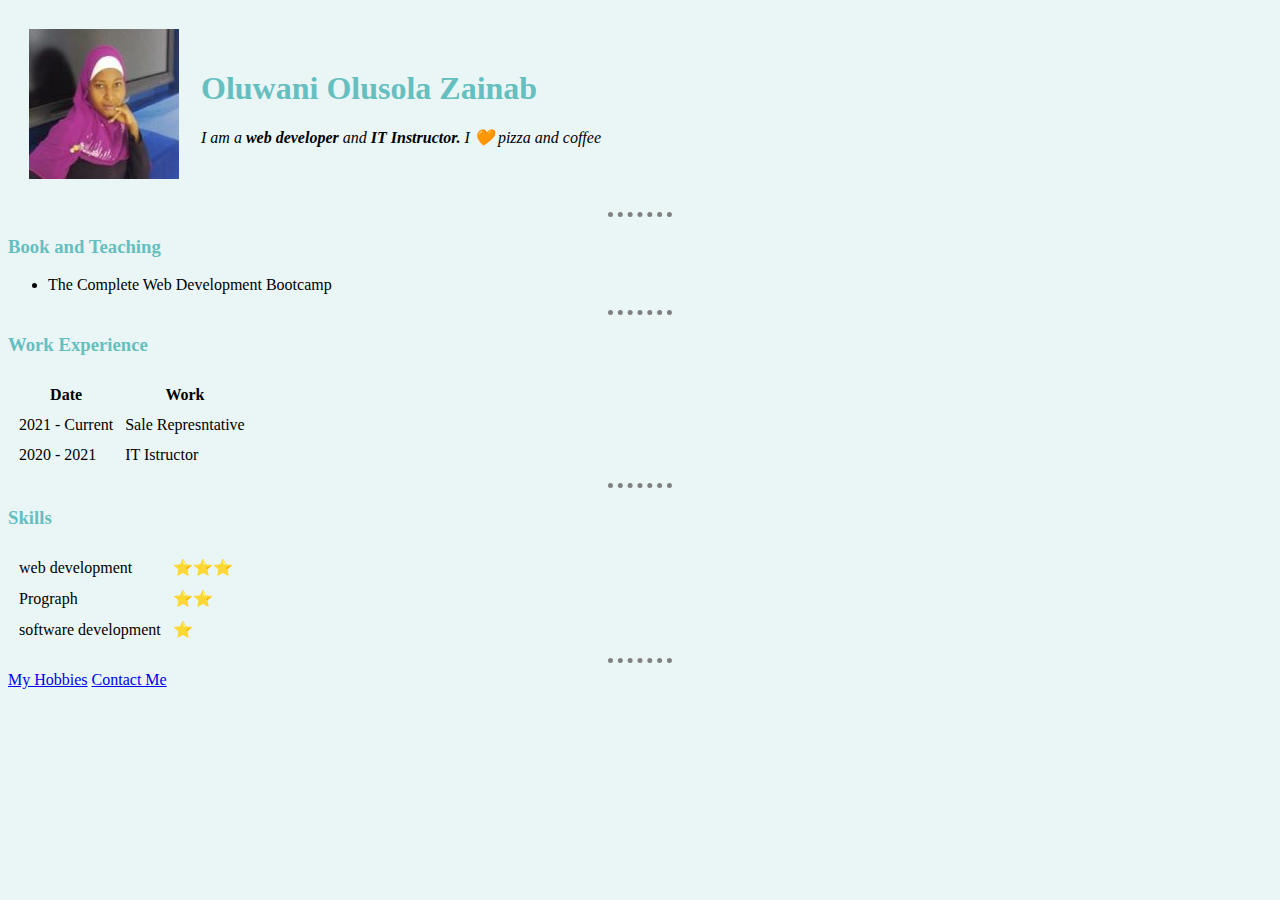
<file: index.html>
<!DOCTYPE html>
<html lang="en" dir="ltr">

<head>
  <meta charset="utf-8">
  <title>Personal Site</title>
  <link rel="stylesheet" href="css/style.css">
</head>

<body>
  <table cellspacing="20">
    <tr>
      <td>  <img src="./images/olusola.jpg" alt="my pix" </body></td>
      <td><h1>Oluwani Olusola Zainab</h1>
      <p>
        <em>I am a <strong>web developer</strong> and <strong>IT Instructor.</strong> I 🧡 pizza and coffee </em>
      </p></td>
    </tr>
  </table>


  <hr>
  <h3> Book and Teaching</h3>
  <ul>
    <li>The Complete Web Development Bootcamp</li>
  </ul>
  <hr>
  <h3>Work Experience</h3>
  <table cellspacing ="10">
    <thead>
      <tr>
        <th>Date</th>
        <th>Work</th>
      </tr>
    </thead>
    <tbody>
      <tr>
        <td>2021 - Current</td>
        <td>Sale Represntative</td>
      </tr>
      <tr>
        <td>2020 - 2021</td>
        <td>IT Istructor</td>
      </tr>
    </tbody>
  </table>
  <hr>
  <h3>Skills</h3>
  <table cellspacing="10">
    <tr>
      <td>web development</td>
      <td>⭐⭐⭐</td>
    </tr>
    <tr>
      <td>Prograph</td>
      <td>⭐⭐</td>
    </tr>
    <tr>
      <td>software development</td>
      <td>⭐</td>
    </tr>

  </table>
  <hr>
  <a href="hobbies.html">My Hobbies</a>
  <a href="contact.html">Contact Me</a>
  </html>
</file>
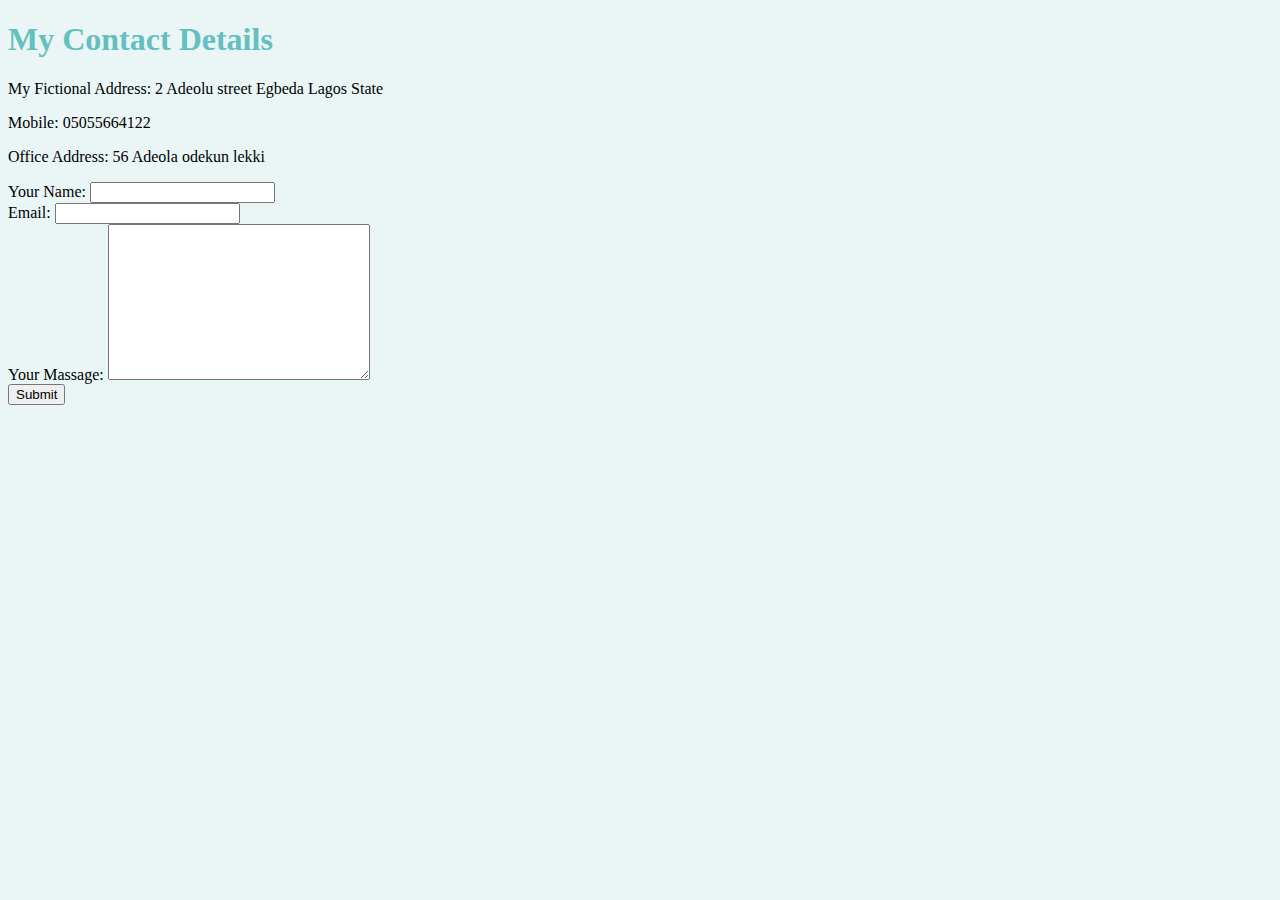
<file: contact.html>
<!DOCTYPE html>
<html lang="en" dir="ltr">
  <head>
    <meta charset="utf-8">
    <title>Contant Me</title>
    <link rel="stylesheet" href="css/style.css">
  </head>
  <body>
    <h1>My Contact Details</h1>
    <p>My Fictional Address: 2 Adeolu street Egbeda Lagos State</p>
    <p>Mobile: 05055664122</p>
    <p>Office Address: 56 Adeola odekun lekki</p>
    <form action="mailto:olusolazainab@gmail.com" method="post" enctype="text/plain">
      <label for=""> Your Name:</label>
      <input type="text" name="YourName" value=""><br>
      <label for="">Email:</label>
    <input type="email" name="YourEmail" value=""><br>
    <label>Your Massage:</label>
    <textarea name="YourMassege" rows="10" cols="30"></textarea><br>
    <input type="submit"name="">
    </form>
  </body>
</html>
</file>
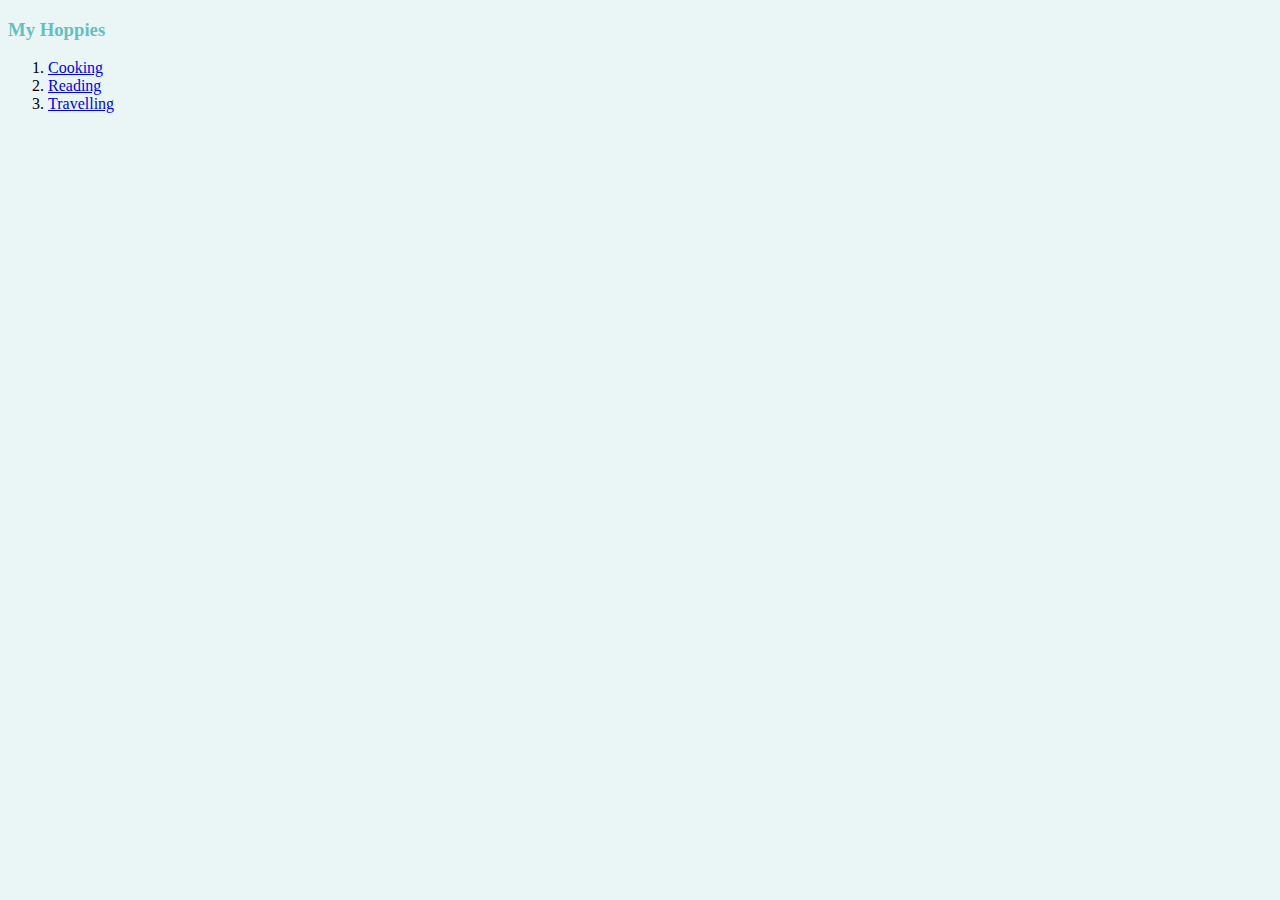
<file: hobbies.html>
<!DOCTYPE html>
<html lang="en" dir="ltr">
  <head>
    <meta charset="utf-8">
    <title>My Hobbies</title>
    <link rel="stylesheet" href="css/style.css">
  </head>
  <body>
    <h3>My Hoppies</h3>
      <ol>
        <li> <a href="#"> Cooking</a></li>
        <li><a href="#">Reading</a></li>
        <li><a href="#">Travelling</a></li>
      </ol>
  </body>
</html>
</file>
<file: css/style.css>
body{
  background-color: #EAF6F6;
}
h1{
  color: #66BFBF;
}
h3{
  color: #66BFBF;
}
hr{
  border-style: none;
  border-top-style:dotted;
  width: 5%;
  border-color: grey;
  border-width: 5px;
}
</file>
